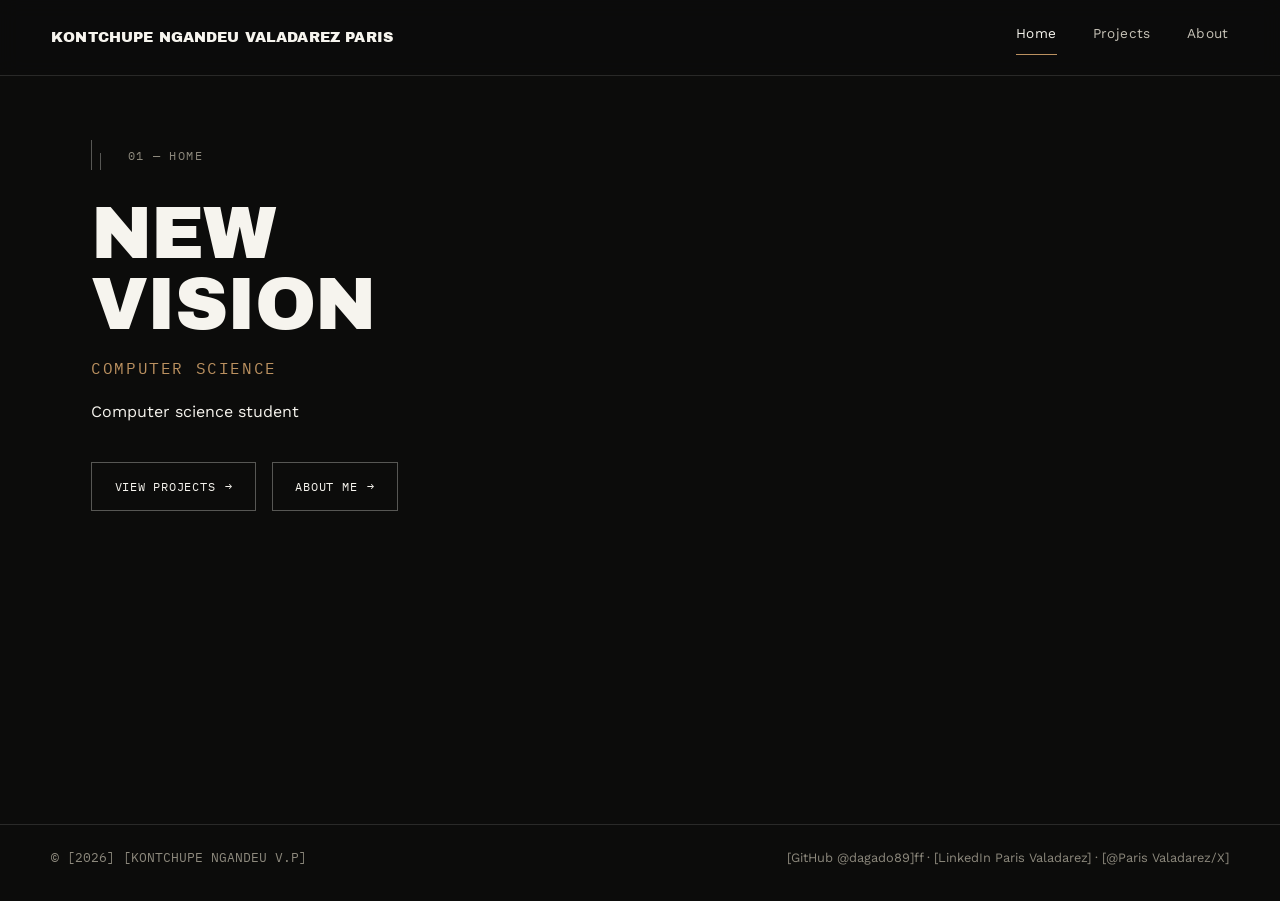
<file: index.html>
<!doctype html>
<html lang="en">
<head>
<meta charset="utf-8" />
<title>MY PORFOLIO</title>
<meta name="viewport" content="width=device-width, initial-scale=1" />
<link rel="preconnect" href="https://fonts.googleapis.com">
<link rel="preconnect" href="https://fonts.gstatic.com" crossorigin>
<link href="https://fonts.googleapis.com/css2?family=Archivo+Black&family=Work+Sans:wght@400;500;600&family=IBM+Plex+Mono:wght@400;500&display=swap" rel="stylesheet">
<link rel="stylesheet" href="styles.css">
</head>
<body>

<!--
  ============================================================================
  HOW TO EDIT THIS SITE
  ============================================================================
  Two files: index.html (this file, all the content) and styles.css (all
  the design). Keep them in the same folder — index.html links to
  styles.css by filename.

  Three pages, one HTML file: Home, Projects, About. Navigation swaps
  which <section class="page"> is visible — there's no server, so it all
  still works as static files you can open directly or host anywhere.

  Everything you should replace is wrapped in square brackets, e.g.
  [Your Name] or [Project Name]. Search for "[" to find them all.

  Structural labels ("Selected Work", "Get In Touch", capability names)
  are template copy — keep, reword, or remove them as you like.

  Image placeholders are the grey ".tile" boxes with a thin line-drawing
  icon. Swap a tile's background for a real photo like this:
    <div class="tile" style="background-image:url('your-image.jpg')"></div>
  (this removes the placeholder icon and label automatically — add
  background-size:cover;background-position:center too)

  To add or remove a project, copy/paste one <article class="proj"> block
  inside #page-projects and edit its contents.
  ============================================================================
-->

<!-- ============================== NAV ============================== -->
<nav class="nav">
  <a class="nav-mark" href="#home" data-page-link="home">KONTCHUPE NGANDEU VALADAREZ PARIS</a>
  <ul class="nav-links" id="navLinks">
    <li><a href="#home" data-page-link="home">Home</a></li>
    <li><a href="#projects" data-page-link="projects">Projects</a></li>
    <li><a href="#about" data-page-link="about">About</a></li>
    <span class="nav-indicator" id="navIndicator"></span>
  </ul>
</nav>

<!-- ============================== HOME ============================== -->
<section class="page" id="page-home">
  <div class="page-inner">
    <div class="wrap page-anim">
      <div class="page-mark">
        <span class="bracket"><span></span><span></span></span>
        <span class="eyebrow">01 — Home</span>
      </div>

      <h1 class="page-title">NEW<br>VISION</h1>
      <div class="hero-role"> COMPUTER SCIENCE</div>
      <p class="hero-strap"><div>Computer science student</div></p>

      <div class="btn-row">
        <a class="btn" href="#projects" data-page-link="projects">View Projects <span class="arrow">→</span></a>
        <a class="btn" href="#about" data-page-link="about">About Me <span class="arrow">→</span></a>
      </div> 
      
      
</section>

<!-- ============================== PROJECTS ============================== -->
<section class="page" id="page-projects">
  <div class="page-inner">
    <div class="wrap page-anim">
      <div class="page-mark">
        <span class="bracket"><span></span><span></span></span>
        <span class="eyebrow">02 — Projects</span>
      </div>
      <h1 class="page-title">Selected Work</h1>
      <p class="page-intro">[New Vision – An AI-powered platform designed to reduce unemployment by connecting students, trainers, workers, employers, businesses, and customers while providing training, job opportunities, business promotion, matching, and secure payments.
Tourism Platform – A website/app that helps users discover places based on their location, interests, available time, and budget.
University Inventory System – A digital system for the university’s Sustainable Services department to track tools, equipment, users, availability, and maintenance.
AI & App Development – Projects focused on learning how to build Flutter, web, and AI-powered applications, including authentication, profiles, jobs, chat, notifications, and AI assistance.
Web Development Projects – Practical projects using HTML, CSS, and JavaScript to build and style websites.
Business & Academic Projects – Projects involving Business Model Canvas, marketing, investment, presentations, research, and academic writing.]</p>

      <div class="proj-grid">

        <!-- featured project, wider layout 
        <article class="proj span2 reveal">
          <div class="proj-inner">
            <div class="tile">
              <svg viewBox="0 0 100 100" preserveAspectRatio="none" fill="none" stroke="currentColor" stroke-width="1.2"><path d="M0 70 L30 40 L55 60 L100 20 L100 100 L0 100 Z"/><circle cx="80" cy="24" r="7"/></svg>
              <span class="tile-label">[Add project screenshot]</span>
            </div>
            <div>
              <h3>[Project Name]</h3>
              <div class="proj-meta">
                <span>[Client / Company]</span><span>·</span>
                <span>[Location / Remote]</span><span>·</span>
                <span>[Month Year]</span>
              </div>
              <p class="proj-desc">[One to two sentences: the problem, your role, the outcome. What made this project worth featuring first?]</p>
              <div class="tags">
                <span>[React]</span><span>[Node]</span><span>[PostgreSQL]</span>
              </div>
              <div class="proj-links">
                <a href="#">[Live ↗]</a>
                <a href="#">[Code ↗]</a>
              </div>
            </div>
          </div>
        </article>

        <!-- repeatable project card — duplicate this block for each additional project -->
        <article class="proj reveal">
          <div class="tile">
        
          <span class="tile-label"><img src="work.png" alt="parispofolio" width="300" height="250"></span>
          </div>
          <h3>[NEW VISION]</h3>
          <div class="proj-meta"><span>[Client / Company]</span><span>·</span><span><div>Incomplet</div></span></div>
          <p class="proj-desc">[An AI-powered platform designed to reduce unemployment by connecting students, trainers, workers, employers, businesses, and customers while providing training, job opportunities, business promotion, matching, and secure payments.]</p>
          <div class="tags"><span>[Tech]</span><span>[Tech]</span></div>
        </article>

        <article
  class="proj reveal">
          <div class="tile">
            <span class="tile-label"><img src="tourist.png" alt="parispofolio" width="600" height="200"></span>
          </div>
          <h3>[Tourism Platform]</h3>
          <div class="proj-meta"><span>[Client / Company]</span><span>·</span><span>[Incomplete]</span></div>
          <p class="proj-desc">[A website/app that helps users discover places based on their location, interests, available time, and budget..]</p>
          <div class="tags"><span>[Tech]</span><span>[Tech]</span></div>
        </article>


        <article class="proj reveal">
          <div class="tile">
            <svg viewBox="0 0 100 100" preserveAspectRatio="none" fill="none" stroke="currentColor" stroke-width="1.3"><path d="M0 78 L28 46 L46 64 L66 34 L100 78 Z"/></svg>
            <span class="tile-label"><img src="web.png" alt="parispofolio" width="300" height="150"></span>
          </div>
          <h3>[web development ]</h3>
          <div class="proj-meta"><span>[Client / Company]</span><span>·</span><span>incomplete</span></div>
          <p class="proj-desc">[Practical projects using HTML, CSS, and JavaScript to build and style websites.]</p>
          <div class="tags"><span>[Tech]</span><span>[Tech]</span></div>
        </article>

      </div>
    </div>
  </div>
</section>

<!-- ============================== ABOUT ============================== -->
<section class="page" id="page-about">
  <div class="page-inner">
    <div class="wrap page-anim">
      <div class="page-mark">
        <span class="bracket"><span></span><span></span></span>
        <span class="eyebrow">03 — About</span>
      </div>
      <h1 class="page-title">About Me</h1>

      <div class="about-grid">
        <div class="about-copy reveal">
          <p>[My name is KONTCHUPE NGANDEU VALADAREZ PARIS i were born in cameroon, Douala on the 10 of December 2008. I did my primary school in GHS farandole then my
            secondary school in DUVAAL college, finally I extended my current study in ghana(lancaster univerty)where i started in foundation were i have choose computer science as my course to study 
            I am an Entrepreneurial thinker, i have develop many ideas on app and business my biggest idea was new vision .]</p>
          <p>[.]</p>

          <div class="contact-block">
            <div class="contact-row"><span class="k">Phone</span><span>[+233 O555595218]</span></div>
            <div class="contact-row"><span class="k">Email</span><span><a href="paris:you@example.com">[parisvaladars@icloud.com]</a></span></div>
            <div class="contact-row"><span class="k">Based in</span><span>[ACCRA, GHANA]</span></div>
          </div>
        </div>



      

      <hr class="divider">

      <div class="statement reveal">
        <h2>[Trust GOD and the Process.]</h2>
      </div>

      <hr class="divider">

      <div class="closing reveal">
        <a class="big-link" href="PARIS:you@example.com">[Parisvaladars@icloud.com]</a>
        <div class="closing-meta">
          <div>
            <h4>Based In</h4>
            <p>[ACCRA, GHANA]</p>
          </div>
          <div>
            <h4>Elsewhere</h4>
            <p><a href="#">[ github @dagado89]</a> · <a href="#">[Linkdeln Paris Valadarez]</a> · <a href="#">[@Paris Valadarez/X]</a></p>
          </div>
        </div>
      </div>
    </div>
  </div>
</section>

<!-- ============================== GLOBAL FOOTER ============================== -->
<footer class="site-foot">
  <span class="mono">© [2026] [KONTCHUPE NGANDEU V.P]</span>
  <span><a href="#">[GitHub @dagado89]ff</a> · <a href="#">[LinkedIn Paris Valadarez]</a> · <a href="#">[@Paris Valadarez/X]</a></span>
</footer>

<script>
  var reduced = window.matchMedia('(prefers-reduced-motion: reduce)').matches;
  var pages = {
    home: document.getElementById('page-home'),
    projects: document.getElementById('page-projects'),
    about: document.getElementById('page-about')
  };
  var navLinksList = document.getElementById('navLinks');
  var indicator = document.getElementById('navIndicator');
  var allLinks = document.querySelectorAll('[data-page-link]');
  var current = null;

  function moveIndicator(id){
    var link = navLinksList.querySelector('a[data-page-link="' + id + '"]');
    if (!link || !indicator) return;
    var lr = link.getBoundingClientRect();
    var pr = navLinksList.getBoundingClientRect();
    indicator.style.width = lr.width + 'px';
    indicator.style.left = (lr.left - pr.left) + 'px';
  }

  function setActiveNav(id){
    navLinksList.querySelectorAll('a').forEach(function(a){
      a.classList.toggle('active', a.getAttribute('data-page-link') === id);
    });
    moveIndicator(id);
  }

  function showPage(id){
    if (!pages[id]) id = 'home';
    if (id === current) return;
    var next = pages[id];
    var prevId = current;
    current = id;
    setActiveNav(id);
    history.replaceState(null, '', '#' + id);

    if (reduced || !prevId) {
      if (prevId) { pages[prevId].classList.remove('active'); pages[prevId].style.display = 'none'; }
      next.style.display = 'block';
      requestAnimationFrame(function(){ next.classList.add('active'); });
      window.scrollTo(0, 0);
      return;
    }

    var prev = pages[prevId];
    prev.classList.remove('active');
    setTimeout(function(){
      prev.style.display = 'none';
      next.style.display = 'block';
      window.scrollTo(0, 0);
      next.offsetHeight; /* force reflow */
      requestAnimationFrame(function(){ next.classList.add('active'); });
    }, 260);
  }

  allLinks.forEach(function(a){
    a.addEventListener('click', function(e){
      e.preventDefault();
      showPage(a.getAttribute('data-page-link'));
    });
  });

  window.addEventListener('hashchange', function(){
    showPage(location.hash.replace('#', '') || 'home');
  });

  window.addEventListener('resize', function(){
    if (current) moveIndicator(current);
  });

  /* scroll-reveal within a page */
  var reveals = document.querySelectorAll('.reveal');
  if (reduced) {
    reveals.forEach(function(el){ el.classList.add('in'); });
  } else {
    var io = new IntersectionObserver(function(entries){
      entries.forEach(function(e){
        if (e.isIntersecting) { e.target.classList.add('in'); io.unobserve(e.target); }
      });
    }, { threshold: 0.15 });
    reveals.forEach(function(el){ io.observe(el); });
  }

  /* init from hash (supports direct links / back-forward) */
  showPage(location.hash.replace('#', '') || 'home');
</script>
</body>
</html>
</file>
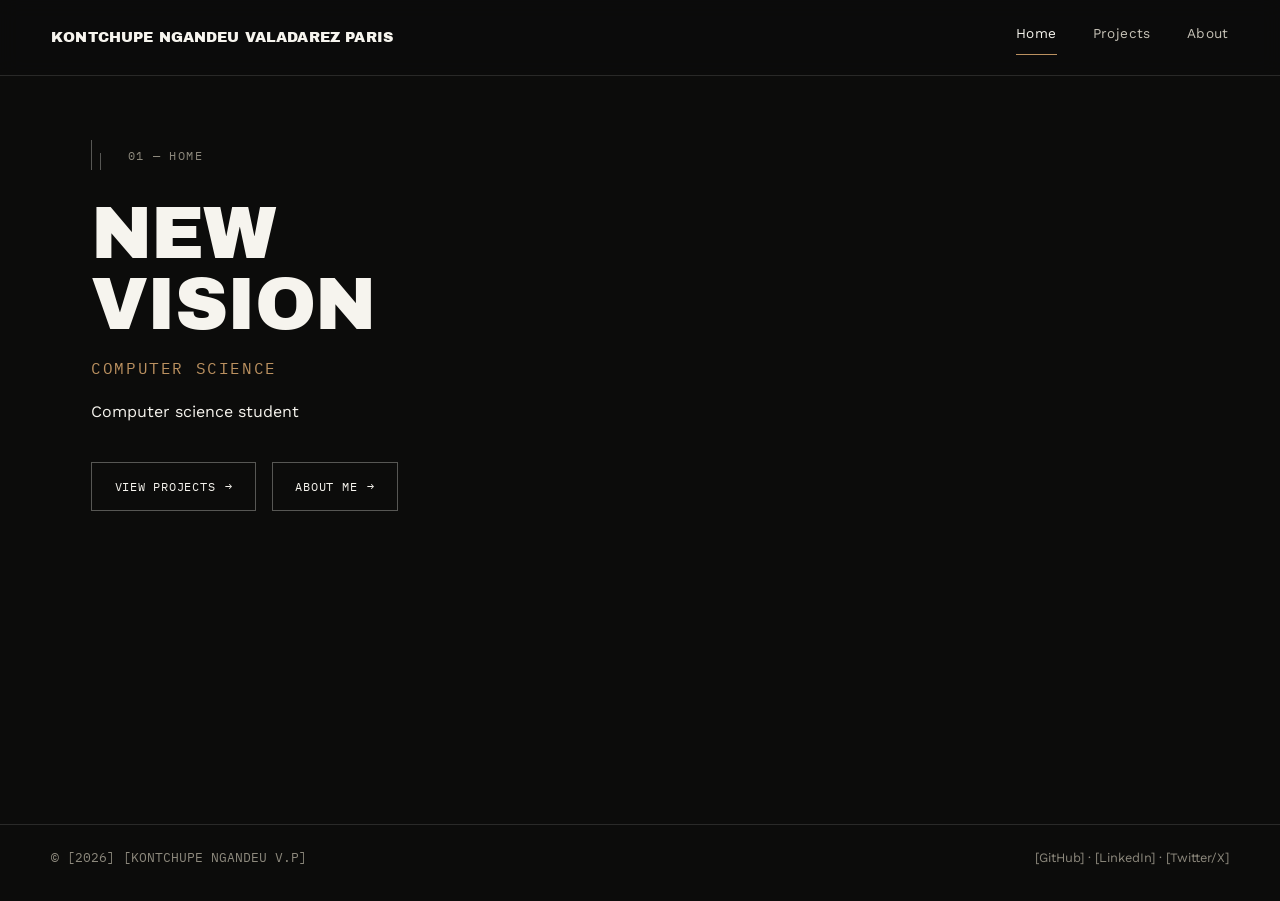
<file: porfiolio.html>
<!doctype html>
<html lang="en">
<head>
<meta charset="utf-8" />
<title>MY PORFOLIO</title>
<meta name="viewport" content="width=device-width, initial-scale=1" />
<link rel="preconnect" href="https://fonts.googleapis.com">
<link rel="preconnect" href="https://fonts.gstatic.com" crossorigin>
<link href="https://fonts.googleapis.com/css2?family=Archivo+Black&family=Work+Sans:wght@400;500;600&family=IBM+Plex+Mono:wght@400;500&display=swap" rel="stylesheet">
<link rel="stylesheet" href="styles.css">
</head>
<body>

<!--
  ============================================================================
  HOW TO EDIT THIS SITE
  ============================================================================
  Two files: index.html (this file, all the content) and styles.css (all
  the design). Keep them in the same folder — index.html links to
  styles.css by filename.

  Three pages, one HTML file: Home, Projects, About. Navigation swaps
  which <section class="page"> is visible — there's no server, so it all
  still works as static files you can open directly or host anywhere.

  Everything you should replace is wrapped in square brackets, e.g.
  [Your Name] or [Project Name]. Search for "[" to find them all.

  Structural labels ("Selected Work", "Get In Touch", capability names)
  are template copy — keep, reword, or remove them as you like.

  Image placeholders are the grey ".tile" boxes with a thin line-drawing
  icon. Swap a tile's background for a real photo like this:
    <div class="tile" style="background-image:url('your-image.jpg')"></div>
  (this removes the placeholder icon and label automatically — add
  background-size:cover;background-position:center too)

  To add or remove a project, copy/paste one <article class="proj"> block
  inside #page-projects and edit its contents.
  ============================================================================
-->

<!-- ============================== NAV ============================== -->
<nav class="nav">
  <a class="nav-mark" href="#home" data-page-link="home">KONTCHUPE NGANDEU VALADAREZ PARIS</a>
  <ul class="nav-links" id="navLinks">
    <li><a href="#home" data-page-link="home">Home</a></li>
    <li><a href="#projects" data-page-link="projects">Projects</a></li>
    <li><a href="#about" data-page-link="about">About</a></li>
    <span class="nav-indicator" id="navIndicator"></span>
  </ul>
</nav>

<!-- ============================== HOME ============================== -->
<section class="page" id="page-home">
  <div class="page-inner">
    <div class="wrap page-anim">
      <div class="page-mark">
        <span class="bracket"><span></span><span></span></span>
        <span class="eyebrow">01 — Home</span>
      </div>

      <h1 class="page-title">NEW<br>VISION</h1>
      <div class="hero-role"> COMPUTER SCIENCE</div>
      <p class="hero-strap"><div>Computer science student</div></p>

      <div class="btn-row">
        <a class="btn" href="#projects" data-page-link="projects">View Projects <span class="arrow">→</span></a>
        <a class="btn" href="#about" data-page-link="about">About Me <span class="arrow">→</span></a>
      </div> 
      
      
</section>

<!-- ============================== PROJECTS ============================== -->
<section class="page" id="page-projects">
  <div class="page-inner">
    <div class="wrap page-anim">
      <div class="page-mark">
        <span class="bracket"><span></span><span></span></span>
        <span class="eyebrow">02 — Projects</span>
      </div>
      <h1 class="page-title">Selected Work</h1>
      <p class="page-intro">[New Vision – An AI-powered platform designed to reduce unemployment by connecting students, trainers, workers, employers, businesses, and customers while providing training, job opportunities, business promotion, matching, and secure payments.
Tourism Platform – A website/app that helps users discover places based on their location, interests, available time, and budget.
University Inventory System – A digital system for the university’s Sustainable Services department to track tools, equipment, users, availability, and maintenance.
AI & App Development – Projects focused on learning how to build Flutter, web, and AI-powered applications, including authentication, profiles, jobs, chat, notifications, and AI assistance.
Web Development Projects – Practical projects using HTML, CSS, and JavaScript to build and style websites.
Business & Academic Projects – Projects involving Business Model Canvas, marketing, investment, presentations, research, and academic writing.]</p>

      <div class="proj-grid">

        <!-- featured project, wider layout 
        <article class="proj span2 reveal">
          <div class="proj-inner">
            <div class="tile">
              <svg viewBox="0 0 100 100" preserveAspectRatio="none" fill="none" stroke="currentColor" stroke-width="1.2"><path d="M0 70 L30 40 L55 60 L100 20 L100 100 L0 100 Z"/><circle cx="80" cy="24" r="7"/></svg>
              <span class="tile-label">[Add project screenshot]</span>
            </div>
            <div>
              <h3>[Project Name]</h3>
              <div class="proj-meta">
                <span>[Client / Company]</span><span>·</span>
                <span>[Location / Remote]</span><span>·</span>
                <span>[Month Year]</span>
              </div>
              <p class="proj-desc">[One to two sentences: the problem, your role, the outcome. What made this project worth featuring first?]</p>
              <div class="tags">
                <span>[React]</span><span>[Node]</span><span>[PostgreSQL]</span>
              </div>
              <div class="proj-links">
                <a href="#">[Live ↗]</a>
                <a href="#">[Code ↗]</a>
              </div>
            </div>
          </div>
        </article>

        <!-- repeatable project card — duplicate this block for each additional project -->
        <article class="proj reveal">
          <div class="tile">
            <svg viewBox="0 0 100 100" preserveAspectRatio="none" fill="none" stroke="currentColor" stroke-width="1.3"><path d="M0 76 L34 46 L58 66 L100 30"/></svg>
            <span class="tile-label"><img src="work.png" alt="photo"></span>
          </div>
          <h3>[NEW VISION]</h3>
          <div class="proj-meta"><span>[Client / Company]</span><span>·</span><span><div>Incomplet</div></span></div>
          <p class="proj-desc">[An AI-powered platform designed to reduce unemployment by connecting students, trainers, workers, employers, businesses, and customers while providing training, job opportunities, business promotion, matching, and secure payments.]</p>
          <div class="tags"><span>[Tech]</span><span>[Tech]</span></div>
        </article>

        <article
  class="proj reveal">
          <div class="tile">
            <span class="tile-label"><img src="tourist.png" alt="photo" width="600" height="250"></span>
          </div>
          <h3>[Tourism Platform]</h3>
          <div class="proj-meta"><span>[Client / Company]</span><span>·</span><span>[Incomplete]</span></div>
          <p class="proj-desc">[A website/app that helps users discover places based on their location, interests, available time, and budget..]</p>
          <div class="tags"><span>[Tech]</span><span>[Tech]</span></div>
        </article>


        <article class="proj reveal">
          <div class="tile">
            <svg viewBox="0 0 100 100" preserveAspectRatio="none" fill="none" stroke="currentColor" stroke-width="1.3"><path d="M0 78 L28 46 L46 64 L66 34 L100 78 Z"/></svg>
            <span class="tile-label"><img src="web.png" alt="photo"></span>
          </div>
          <h3>[web development ]</h3>
          <div class="proj-meta"><span>[Client / Company]</span><span>·</span><span>[Month Year]</span></div>
          <p class="proj-desc">[Practical projects using HTML, CSS, and JavaScript to build and style websites.]</p>
          <div class="tags"><span>[Tech]</span><span>[Tech]</span></div>
        </article>

      </div>
    </div>
  </div>
</section>

<!-- ============================== ABOUT ============================== -->
<section class="page" id="page-about">
  <div class="page-inner">
    <div class="wrap page-anim">
      <div class="page-mark">
        <span class="bracket"><span></span><span></span></span>
        <span class="eyebrow">03 — About</span>
      </div>
      <h1 class="page-title">About Me</h1>

      <div class="about-grid">
        <div class="about-copy reveal">
          <p>[My name is KONTCHUPE NGANDEU VALADAREZ PARIS i were born in cameroon, Douala on the 10 of December 2008. I did my primary school in GHS farandole then my
            secondary school in DUVAAL college, finally I extended my current study in ghana(lancaster univerty)where i started in foundation were i have choose computer science as my course to study 
            I am an Entrepreneurial thinker, i have develop many ideas on app and business my biggest idea was new vision .]</p>
          <p>[.]</p>

          <div class="contact-block">
            <div class="contact-row"><span class="k">Phone</span><span>[+233 O555595218]</span></div>
            <div class="contact-row"><span class="k">Email</span><span><a href="paris:you@example.com">[parisvaladars@icloud.com]</a></span></div>
            <div class="contact-row"><span class="k">Based in</span><span>[ACCRA, GHANA]</span></div>
          </div>
        </div>



      

      <hr class="divider">

      <div class="statement reveal">
        <h2>[Trust GOD and it Process.]</h2>
      </div>

      <hr class="divider">

      <div class="closing reveal">
        <a class="big-link" href="PARIS:you@example.com">[Parisvaladars@icloud.com]</a>
        <div class="closing-meta">
          <div>
            <h4>Based In</h4>
            <p>[ACCRA, GHANA]</p>
          </div>
          <div>
            <h4>Elsewhere</h4>
            <p><a href="#">[GitHub]</a> · <a href="#">[LinkedIn]</a> · <a href="#">[Twitter/X]</a></p>
          </div>
        </div>
      </div>
    </div>
  </div>
</section>

<!-- ============================== GLOBAL FOOTER ============================== -->
<footer class="site-foot">
  <span class="mono">© [2026] [KONTCHUPE NGANDEU V.P]</span>
  <span><a href="#">[GitHub]</a> · <a href="#">[LinkedIn]</a> · <a href="#">[Twitter/X]</a></span>
</footer>

<script>
  var reduced = window.matchMedia('(prefers-reduced-motion: reduce)').matches;
  var pages = {
    home: document.getElementById('page-home'),
    projects: document.getElementById('page-projects'),
    about: document.getElementById('page-about')
  };
  var navLinksList = document.getElementById('navLinks');
  var indicator = document.getElementById('navIndicator');
  var allLinks = document.querySelectorAll('[data-page-link]');
  var current = null;

  function moveIndicator(id){
    var link = navLinksList.querySelector('a[data-page-link="' + id + '"]');
    if (!link || !indicator) return;
    var lr = link.getBoundingClientRect();
    var pr = navLinksList.getBoundingClientRect();
    indicator.style.width = lr.width + 'px';
    indicator.style.left = (lr.left - pr.left) + 'px';
  }

  function setActiveNav(id){
    navLinksList.querySelectorAll('a').forEach(function(a){
      a.classList.toggle('active', a.getAttribute('data-page-link') === id);
    });
    moveIndicator(id);
  }

  function showPage(id){
    if (!pages[id]) id = 'home';
    if (id === current) return;
    var next = pages[id];
    var prevId = current;
    current = id;
    setActiveNav(id);
    history.replaceState(null, '', '#' + id);

    if (reduced || !prevId) {
      if (prevId) { pages[prevId].classList.remove('active'); pages[prevId].style.display = 'none'; }
      next.style.display = 'block';
      requestAnimationFrame(function(){ next.classList.add('active'); });
      window.scrollTo(0, 0);
      return;
    }

    var prev = pages[prevId];
    prev.classList.remove('active');
    setTimeout(function(){
      prev.style.display = 'none';
      next.style.display = 'block';
      window.scrollTo(0, 0);
      next.offsetHeight; /* force reflow */
      requestAnimationFrame(function(){ next.classList.add('active'); });
    }, 260);
  }

  allLinks.forEach(function(a){
    a.addEventListener('click', function(e){
      e.preventDefault();
      showPage(a.getAttribute('data-page-link'));
    });
  });

  window.addEventListener('hashchange', function(){
    showPage(location.hash.replace('#', '') || 'home');
  });

  window.addEventListener('resize', function(){
    if (current) moveIndicator(current);
  });

  /* scroll-reveal within a page */
  var reveals = document.querySelectorAll('.reveal');
  if (reduced) {
    reveals.forEach(function(el){ el.classList.add('in'); });
  } else {
    var io = new IntersectionObserver(function(entries){
      entries.forEach(function(e){
        if (e.isIntersecting) { e.target.classList.add('in'); io.unobserve(e.target); }
      });
    }, { threshold: 0.15 });
    reveals.forEach(function(el){ io.observe(el); });
  }

  /* init from hash (supports direct links / back-forward) */
  showPage(location.hash.replace('#', '') || 'home');
</script>
</body>
</html>
</file>
<file: styles.css>
:root{
  --ink: #0c0c0b;
  --ink-2: #151513;
  --ink-3: #1d1c18;
  --paper: #f6f4ee;
  --paper-dim: #c7c3b8;
  --paper-faint: #8d897d;
  --line: rgba(246,244,238,0.13);
  --line-strong: rgba(246,244,238,0.32);
  --accent: #bb9160;
  --accent-dim: rgba(187,145,96,0.5);
  --stone-a: #46443b;
  --stone-b: #201f1a;
  --focus: #f6f4ee;
  --gutter: clamp(1.25rem, 4vw, 3.5rem);
  --nav-h: 4.75rem;
}

*{ box-sizing:border-box; }
html{ scroll-behavior:smooth; }
@media (prefers-reduced-motion: reduce){
  html{ scroll-behavior:auto; }
  *{ animation-duration:0.001ms !important; transition-duration:0.001ms !important; }
}

body{
  margin:0;
  background:var(--ink);
  color:var(--paper);
  font-family:"Work Sans", ui-sans-serif, system-ui, sans-serif;
  font-size:1rem;
  line-height:1.65;
  -webkit-font-smoothing:antialiased;
}

h1,h2,h3{
  font-family:"Archivo Black", "Work Sans", sans-serif;
  font-weight:400;
  margin:0;
  text-transform:uppercase;
  text-wrap:balance;
  letter-spacing:-0.015em;
}

a{ color:inherit; text-decoration:none; }
a:focus-visible, button:focus-visible{
  outline:2px solid var(--focus);
  outline-offset:3px;
}

::selection{ background:var(--paper); color:var(--ink); }

.mono{
  font-family:"IBM Plex Mono", ui-monospace, monospace;
  font-variant-numeric:tabular-nums;
}

.eyebrow{
  font-family:"IBM Plex Mono", ui-monospace, monospace;
  font-size:0.72rem;
  letter-spacing:0.12em;
  text-transform:uppercase;
  color:var(--paper-faint);
}

/* ---------- corner bracket motif ---------- */
.bracket{
  display:inline-flex;
  gap:8px;
  align-items:flex-end;
  height:30px;
  width:22px;
  flex-shrink:0;
}
.bracket span{ display:block; width:1px; background:var(--line-strong); }
.bracket span:first-child{ height:100%; }
.bracket span:last-child{ height:56%; }

.wrap{ max-width:1200px; margin:0 auto; padding-inline:var(--gutter); }

/* ---------- nav ---------- */
.nav{
  position:fixed;
  top:0; left:0; right:0;
  z-index:50;
  height:var(--nav-h);
  display:flex;
  align-items:center;
  justify-content:space-between;
  padding-inline:var(--gutter);
  background:rgba(12,12,11,0.82);
  backdrop-filter:blur(10px);
  border-bottom:1px solid var(--line);
}
.nav-mark{
  font-family:"Archivo Black", sans-serif;
  font-size:0.9rem;
  letter-spacing:0.01em;
}
.nav-links{
  position:relative;
  display:flex;
  gap:2.25rem;
  list-style:none;
  margin:0; padding:0;
}
.nav-links a{
  display:inline-block;
  font-size:0.85rem;
  letter-spacing:0.03em;
  color:var(--paper-dim);
  padding-bottom:0.6rem;
  transition:color 0.25s ease;
}
.nav-links a:hover{ color:var(--paper); }
.nav-links a.active{ color:var(--paper); }
.nav-indicator{
  position:absolute;
  bottom:0;
  height:1px;
  background:var(--accent);
  transition:left 0.35s cubic-bezier(.22,.61,.36,1), width 0.35s cubic-bezier(.22,.61,.36,1);
}

/* ---------- page shell + transition ---------- */
.page{ display:none; }
.page.active{ display:block; }
.page-inner{ padding-top:calc(var(--nav-h) + clamp(2rem, 6vw, 4rem)); padding-bottom:clamp(4rem, 8vw, 6rem); min-height:calc(100vh - var(--nav-h)); }
.page-anim{
  opacity:0;
  transform:translateY(18px);
  transition:opacity 0.5s cubic-bezier(.22,.61,.36,1), transform 0.5s cubic-bezier(.22,.61,.36,1);
}
.page.active .page-anim{ opacity:1; transform:translateY(0); }

.page-mark{ display:flex; align-items:center; gap:0.9rem; margin-bottom:1.75rem; }
.page-title{ font-size:clamp(2.4rem, 7vw, 4.6rem); line-height:0.96; margin-bottom:1rem; }
.page-intro{ color:var(--paper-dim); max-width:52ch; font-size:1.05rem; }

/* ---------- placeholder image tiles ---------- */
.tile{
  position:relative;
  background:linear-gradient(150deg, var(--stone-a), var(--stone-b));
  border:1px solid var(--line);
  width: 100%;
    aspect-ratio: 16 / 9;
  overflow:hidden;
  min-height:90px;
  transition:border-color 0.3s ease;
}
.tile:hover{ border-color:var(--line-strong); }
.tile svg{
  position:absolute; inset:0; width:100%; height:100%;
  color:rgba(246,244,238,0.42);
  transition:transform 0.6s cubic-bezier(.22,.61,.36,1);
}
.tile:hover svg{ transform:scale(1.04); }
.tile .tile-label{
  position:absolute; left:10px; bottom:8px;
  font-family:"IBM Plex Mono", monospace;
  font-size:0.62rem; letter-spacing:0.04em;
  color:var(--paper-dim);
  background:rgba(12,12,11,0.55);
  padding:2px 6px;
}

/* ---------- scroll reveal (within a page) ---------- */
.reveal{ opacity:0; transform:translateY(16px); transition:opacity 0.7s ease, transform 0.7s ease; }
.reveal.in{ opacity:1; transform:translateY(0); }

/* ---------- elegant CTA buttons ---------- */
.btn-row{ display:flex; flex-wrap:wrap; gap:1rem; margin-top:2.25rem; }
.btn{
  display:inline-flex; align-items:center; gap:0.6rem;
  padding:0.85rem 1.4rem;
  border:1px solid var(--line-strong);
  font-family:"IBM Plex Mono", monospace;
  font-size:0.78rem; letter-spacing:0.06em; text-transform:uppercase;
  color:var(--paper);
  cursor:pointer;
  background:transparent;
  transition:border-color 0.3s ease, gap 0.3s ease, color 0.3s ease;
}
.btn:hover{ border-color:var(--accent); gap:0.85rem; color:var(--accent); }
.btn .arrow{ transition:transform 0.3s ease; }
.btn:hover .arrow{ transform:translateX(2px); }

/* ============================================================
   HOME
   ============================================================ */
.hero-role{ font-family:"IBM Plex Mono", monospace; font-size:clamp(0.85rem, 1.6vw, 1rem); letter-spacing:0.1em; text-transform:uppercase; color:var(--accent); margin-top:0.75rem; }
.hero-strap{ max-width:42ch; color:var(--paper-dim); margin-top:1.1rem; }

.hero-grid{
  display:grid; grid-template-columns:1.4fr 1fr; gap:10px;
  margin-top:3rem;
  height:clamp(200px, 30vw, 340px);
}
.hero-grid .tile.big{ grid-row:span 2; }
.hero-grid .stack{ display:grid; grid-template-rows:1fr 1fr; gap:10px; }

/* ============================================================
   ABOUT
   ============================================================ */
.about-grid{ display:grid; grid-template-columns:1fr; gap:3rem; margin-top:2.5rem; }
@media (min-width:900px){ .about-grid{ grid-template-columns:1.1fr 0.9fr; gap:4.5rem; } }
.about-copy p{ max-width:54ch; color:var(--paper-dim); }
.contact-block{ margin-top:2rem; border-top:1px solid var(--line); padding-top:1.4rem; display:grid; gap:0.85rem; max-width:32rem; }
.contact-row{ display:flex; justify-content:space-between; gap:1rem; font-size:0.95rem; }
.contact-row a:hover{ color:var(--accent); }
.contact-row .k{ font-family:"IBM Plex Mono", monospace; font-size:0.68rem; letter-spacing:0.1em; color:var(--paper-faint); text-transform:uppercase; padding-top:0.15rem; }
.about-tiles{ display:grid; grid-template-columns:1.3fr 1fr; grid-template-rows:repeat(2, 120px); gap:10px; }
.about-tiles .tile:first-child{ grid-row:span 2; }

.divider{ border:none; border-top:1px solid var(--line); margin:clamp(3rem, 7vw, 5rem) 0; }

.cap-grid{ display:grid; grid-template-columns:1fr; gap:3rem; }
@media (min-width:900px){ .cap-grid{ grid-template-columns:1fr 0.85fr; gap:4rem; } }
.cap-list{ list-style:none; margin:0; padding:0; }
.cap-list li{ display:grid; grid-template-columns:2.4rem 1fr; gap:1rem; padding-block:1.15rem; border-top:1px solid var(--line); }
.cap-list li:last-child{ border-bottom:1px solid var(--line); }
.cap-list .n{ font-family:"IBM Plex Mono", monospace; color:var(--accent); font-size:0.82rem; padding-top:0.2rem; }
.cap-list h3{ font-family:"Work Sans", sans-serif; font-weight:600; text-transform:none; font-size:1.05rem; letter-spacing:0; margin-bottom:0.3rem; }
.cap-list p{ margin:0; color:var(--paper-dim); font-size:0.92rem; max-width:44ch; }

.welcome-panel{ background:var(--ink-2); border:1px solid var(--line); padding:clamp(1.5rem, 3vw, 2.25rem); }
.welcome-panel h3{ font-family:"Work Sans", sans-serif; font-weight:600; text-transform:none; font-size:1.3rem; letter-spacing:0; margin-bottom:1rem; }
.welcome-panel p{ color:var(--paper-dim); max-width:44ch; }
.welcome-panel .tile{ height:150px; margin-block:1.25rem; }
.callout{ display:inline-block; font-family:"IBM Plex Mono", monospace; font-size:0.75rem; letter-spacing:0.03em; border:1px solid var(--line-strong); padding:0.55rem 0.85rem; color:var(--paper-dim); }

.statement{ display:grid; gap:2.5rem; }
@media (min-width:900px){ .statement{ grid-template-columns:1fr 0.5fr; align-items:end; } }
.statement h2{ font-size:clamp(1.9rem, 5.5vw, 3.6rem); line-height:1.04; }
.statement-support{ color:var(--paper-dim); max-width:40ch; }

.closing{ margin-top:3rem; }
.closing .big-link{ font-family:"Archivo Black", sans-serif; font-size:clamp(1.5rem, 5.5vw, 3rem); border-bottom:2px solid var(--line-strong); padding-bottom:0.2rem; transition:border-color 0.3s ease, color 0.3s ease; }
.closing .big-link:hover{ border-color:var(--accent); color:var(--accent); }
.closing-meta{ display:flex; flex-wrap:wrap; gap:2.5rem; margin-top:2rem; }
.closing-meta h4{ font-family:"IBM Plex Mono", monospace; font-size:0.68rem; letter-spacing:0.12em; text-transform:uppercase; color:var(--paper-faint); margin:0 0 0.5rem; font-weight:400; }
.closing-meta p{ margin:0; color:var(--paper-dim); font-size:0.92rem; }
.closing-meta a:hover{ color:var(--accent); }

/* ============================================================
   PROJECTS
   ============================================================ */
.proj-grid{ display:grid; grid-template-columns:1fr; gap:2.5rem 2rem; margin-top:2.5rem; }
@media (min-width:720px){ .proj-grid{ grid-template-columns:1fr 1fr; } }
.proj{ display:flex; flex-direction:column; }
.proj.span2{ grid-column:1 / -1; }
.proj.span2 .proj-inner{ display:grid; grid-template-columns:1.2fr 1fr; gap:2rem; align-items:stretch; }
@media (max-width:719px){ .proj.span2 .proj-inner{ grid-template-columns:1fr; } }
.proj .tile{ height:220px; margin-bottom:1.1rem; }
.proj.span2 .tile{ height:100%; min-height:220px; margin-bottom:0; }
.proj h3{ font-family:"Work Sans", sans-serif; font-weight:600; text-transform:none; font-size:1.2rem; letter-spacing:0; }
.proj-meta{ display:flex; flex-wrap:wrap; gap:0.4rem 0.7rem; font-family:"IBM Plex Mono", monospace; font-size:0.7rem; letter-spacing:0.02em; color:var(--paper-faint); text-transform:uppercase; margin:0.5rem 0 0.75rem; }
.proj-desc{ color:var(--paper-dim); font-size:0.94rem; max-width:52ch; }
.tags{ display:flex; flex-wrap:wrap; gap:0.4rem; margin-top:0.9rem; }
.tags span{ font-family:"IBM Plex Mono", monospace; font-size:0.66rem; border:1px solid var(--line-strong); padding:0.25rem 0.55rem; color:var(--paper-dim); }
.proj-links{ margin-top:0.9rem; display:flex; gap:1.2rem; }
.proj-links a{ font-family:"IBM Plex Mono", monospace; font-size:0.76rem; border-bottom:1px solid var(--line-strong); padding-bottom:2px; transition:border-color 0.25s ease, color 0.25s ease; }
.proj-links a:hover{ border-color:var(--accent); color:var(--accent); }

/* ---------- global footer ---------- */
.site-foot{
  border-top:1px solid var(--line);
  padding:1.4rem var(--gutter) 2rem;
  display:flex; flex-wrap:wrap; justify-content:space-between; gap:1rem;
  font-size:0.8rem; color:var(--paper-faint);
}
.site-foot a:hover{ color:var(--accent); }
</file>
